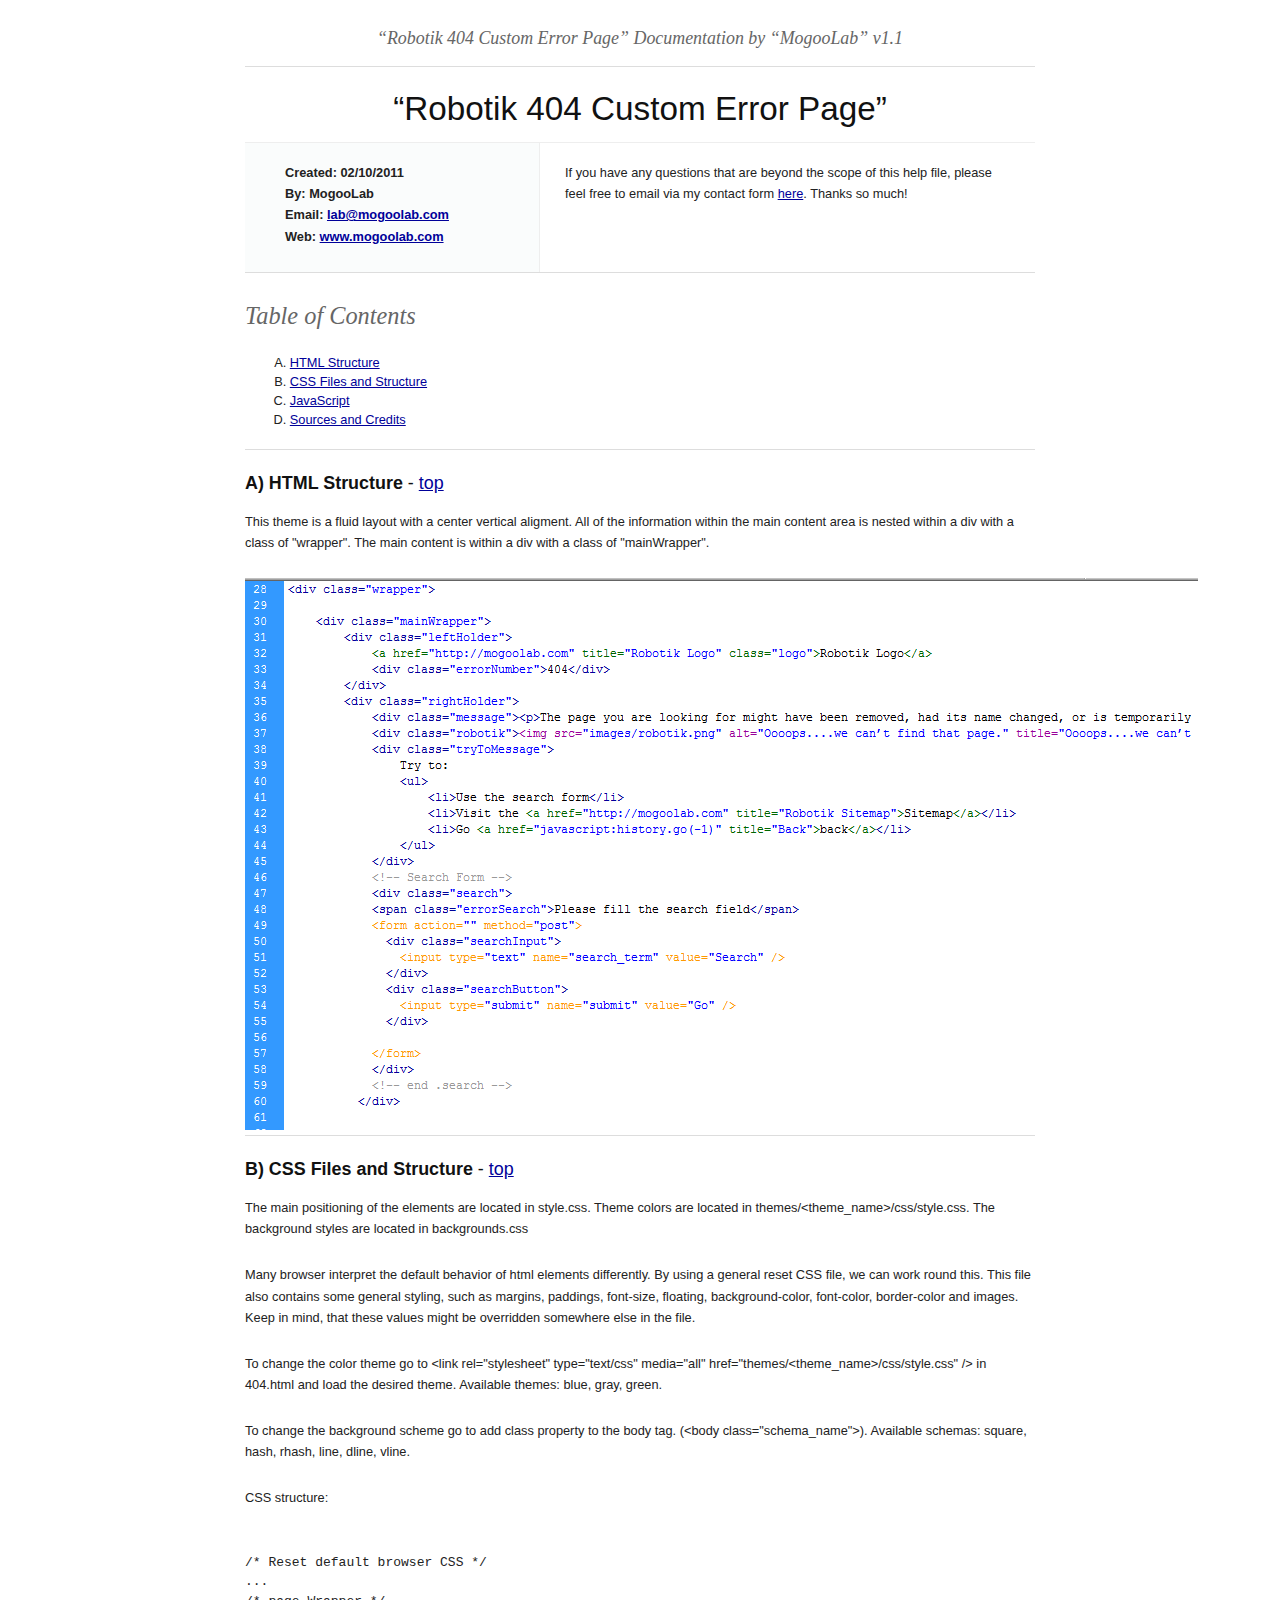
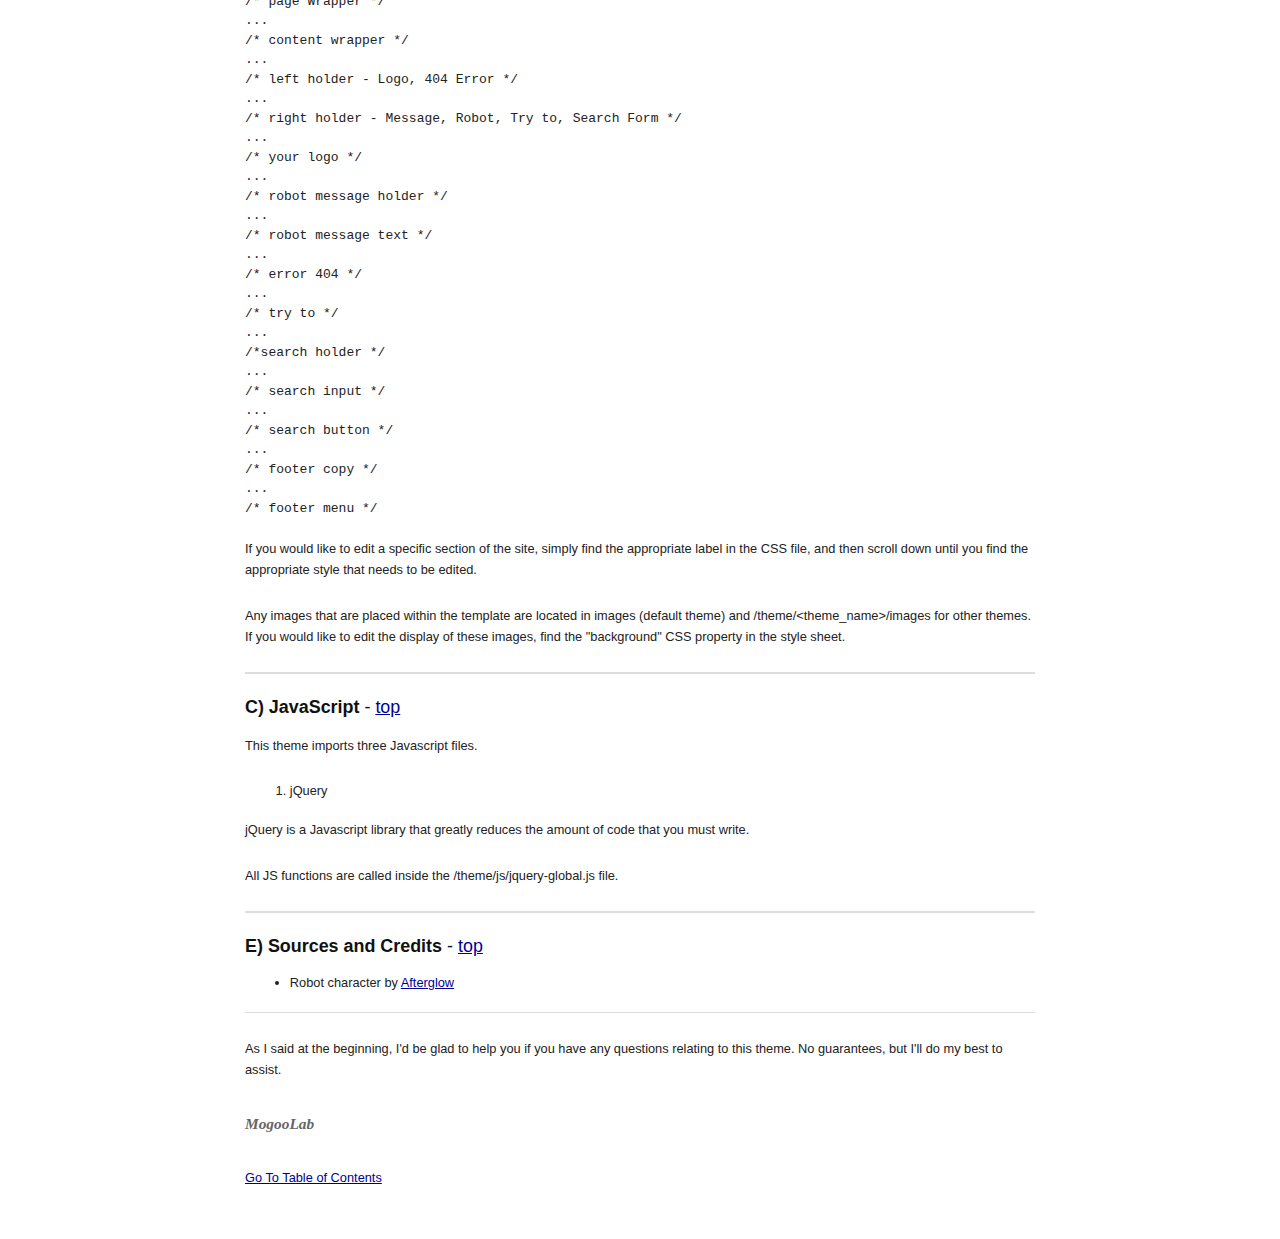
<file: site_basics/templates/robotik_404_error_page_v1.2/documentation/index.html>
<!DOCTYPE HTML PUBLIC "-//W3C//DTD HTML 4.01//EN" "http://www.w3.org/TR/html4/strict.dtd">
<head lang="en">
	<meta http-equiv="content-type" content="text/html;charset=utf-8">
	<title>Robotik 404 Custom Error Page Documentation Template</title>
	<!-- Framework CSS -->
	<link rel="stylesheet" href="assets/blueprint-css/screen.css" type="text/css" media="screen, projection">
	<link rel="stylesheet" href="assets/blueprint-css/print.css" type="text/css" media="print">
	<!--[if lt IE 8]><link rel="stylesheet" href="assets/blueprint-css/ie.css" type="text/css" media="screen, projection"><![endif]-->
	<link rel="stylesheet" href="assets/blueprint-css/plugins/fancy-type/screen.css" type="text/css" media="screen, projection">
	<style type="text/css" media="screen">
		p, table, hr, .box { margin-bottom:25px; }
		.box p { margin-bottom:10px; }
	</style>
</head>


<body>
	<div class="container">
	
		<h3 class="center alt">&ldquo;Robotik 404 Custom Error Page&rdquo; Documentation by &ldquo;MogooLab&rdquo; v1.1</h3>
		
		<hr>
		
		<h1 class="center">&ldquo;Robotik 404 Custom Error Page&rdquo;</h1>
		
		<div class="borderTop">
			<div class="span-6 colborder info prepend-1">
				<p class="prepend-top">
					<strong>
					Created: 02/10/2011<br>
					By: MogooLab<br>
					Email: <a href="mailto:lab@mogoolab.com">lab@mogoolab.com</a><br>
                    Web: <a href="http://www.mogoolab.com">www.mogoolab.com</a>
					</strong>
				</p>
			</div><!-- end div .span-6 -->		
	
			<div class="span-12 last">
				<p class="prepend-top append-0">If you have any questions that are beyond the scope of this help file, please feel free to email via my contact form <a href="http://mogoolab.com/contact">here</a>. Thanks so much!</p>
			</div>
		</div><!-- end div .borderTop -->
		
		<hr>
		
		<h2 id="toc" class="alt">Table of Contents</h2>
		<ol class="alpha">
			<li><a href="#htmlStructure">HTML Structure</a></li>
			<li><a href="#cssFiles">CSS Files and Structure</a></li>
            <li><a href="#javascript">JavaScript</a></li>
            <li><a href="#credits">Sources and Credits</a></li>          
		</ol>
		
		<hr>
		
		<h3 id="htmlStructure"><strong>A) HTML Structure</strong> - <a href="#toc">top</a></h3>
		<p>This theme is a fluid layout with a center vertical aligment. All of the information within the main content area is nested within a div with a class of "wrapper". The main content is within a div with a class of "mainWrapper".</p>
		
		<img src="assets/images/htmlstructure_1.png" alt="HTML Structure" />

		<hr>

		<h3 id="cssFiles"><strong>B) CSS Files and Structure</strong> - <a href="#toc">top</a></h3>
        
		<p>The main positioning of the elements are located in style.css. Theme colors are located in themes/&lt;theme_name&gt;/css/style.css. The background styles are located in backgrounds.css</p>

		<p> Many browser interpret the default behavior of html elements differently. By using a general reset CSS file, we can work round this. This file also contains some general styling, such as margins, paddings, font-size, floating, background-color, font-color, border-color and images. Keep in mind, that these values might be overridden somewhere else in the file.</p> 

		<p>To change the color theme go to &lt;link rel="stylesheet" type="text/css" media="all" href="themes/&lt;theme_name&gt;/css/style.css" /&gt; in 404.html and load the desired theme. Available themes: blue, gray, green.</p> 
		<p>To change the background scheme go to add class property to the body tag. (&lt;body class="schema_name"&gt;). Available schemas: square, hash, rhash, line, dline, vline.</p>          

		<p>CSS structure:</p>  

<pre>	
/* Reset default browser CSS */
...
/* page Wrapper */
...
/* content wrapper */
...
/* left holder - Logo, 404 Error */
...
/* right holder - Message, Robot, Try to, Search Form */
...
/* your logo */
...
/* robot message holder */
...
/* robot message text */
...
/* error 404 */
...
/* try to */
...
/*search holder */
...
/* search input */
...
/* search button */
...
/* footer copy */
...
/* footer menu */
</pre>
		
		<p>If you would like to edit a specific section of the site, simply find the appropriate label in the CSS file, and then scroll down until you find the appropriate style that needs to be edited.</p> 

		<p>Any images that are placed within the template are located in images (default theme) and /theme/&lt;theme_name&gt;/images for other themes. If you would like to edit the display of these images, find the "background" CSS property in the style sheet.</p>
  
		<hr>
		
		<h3 id="javascript"><strong>C) JavaScript</strong> - <a href="#toc">top</a></h3>
		
		<p>This theme imports three Javascript files.</p>
		
		<ol>
			<li>jQuery</li>
		</ol>       

			<p>jQuery is a Javascript library that greatly reduces the amount of code that you must write.</p>
			<p>All JS functions are called inside the /theme/js/jquery-global.js file.</p>

		 
		<hr>
		
		<h3 id="credits"><strong>E) Sources and Credits</strong> - <a href="#toc">top</a></h3>
		
		<ul>
			<li>Robot character by <a href="http://www.freeiconsweb.com/Free-Downloads.asp?id=173">Afterglow</a></li>
		</ul>
        
		<hr>
		
		<p>As I said at the beginning, I'd be glad to help you if you have any questions relating to this theme. No guarantees, but I'll do my best to assist.</p> 
		
		<p class="append-bottom alt large"><strong>MogooLab</strong></p>
		<p><a href="#toc">Go To Table of Contents</a></p>
		
		<hr class="space">
	</div><!-- end div .container -->
</body>
</html>
</file>
<file: site_basics/templates/robotik_404_error_page_v1.2/documentation/assets/blueprint-css/screen.css>
/* -----------------------------------------------------------------------


 Blueprint CSS Framework 0.9
 http://blueprintcss.org

   * Copyright (c) 2007-Present. See LICENSE for more info.
   * See README for instructions on how to use Blueprint.
   * For credits and origins, see AUTHORS.
   * This is a compressed file. See the sources in the 'src' directory.

----------------------------------------------------------------------- */

/* reset.css */
html, body, div, span, object, iframe, h1, h2, h3, h4, h5, h6, p, blockquote, pre, a, abbr, acronym, address, code, del, dfn, em, img, q, dl, dt, dd, ol, ul, li, fieldset, form, label, legend, table, caption, tbody, tfoot, thead, tr, th, td {margin:0;padding:0;border:0;font-weight:inherit;font-style:inherit;font-size:100%;font-family:inherit;vertical-align:baseline;}
body {line-height:1.5;}
table {border-collapse:separate;border-spacing:0;}
caption, th, td {text-align:left;font-weight:normal;}
table, td, th {vertical-align:middle;}
blockquote:before, blockquote:after, q:before, q:after {content:"";}
blockquote, q {quotes:"" "";}
a img {border:none;}

/* custom.css */
.info { background:#fafcfc; }
.borderTop { border-top: 1px solid #eee;}
.append-0 {padding-right:20px;}

/* typography.css */
body {font-size:80%;color:#222;background:#fff;font-family:"Helvetica Neue", Arial, Helvetica, sans-serif;padding-top:30px;}
h1, h2, h3, h4, h5, h6 {font-weight:normal;color:#111;}
h1 {font-size:2.6em;line-height:1;margin-bottom:0.5em;}
h2 {font-size:1.9em;margin-bottom:0.75em;}
h3 {font-size:1.4em;line-height:1;margin-bottom:1em;}
h4 {font-size:1.1em;line-height:1.25;margin-bottom:1.25em;}
h5 {font-size:1em;font-weight:bold;margin-bottom:1.5em;}
h6 {font-size:1em;font-weight:bold;}
h1 img, h2 img, h3 img, h4 img, h5 img, h6 img {margin:0;}
p {margin:0 0 1.5em;line-height:1.65em;}
p img.left {float:left;margin:1.5em 1.5em 1.5em 0;padding:0;}
p img.right {float:right;margin:1.5em 0 1.5em 1.5em;}
a:focus, a:hover {color:#000;}
a {color:#009;text-decoration:underline;}
blockquote {margin:1.5em;color:#666;font-style:italic;}
strong {font-weight:bold;}
em, dfn {font-style:italic;}
dfn {font-weight:bold;}
sup, sub {line-height:0;}
abbr, acronym {border-bottom:1px dotted #666;}
address {margin:0 0 1.5em;font-style:italic;}
del {color:#666;}
pre {margin:1.5em 0;white-space:pre;}
pre, code, tt {font:13px 'andale mono', 'lucida console', monospace;line-height:1.5;}
li ul, li ol {margin:0 1.5em;}
ul, ol {margin:0 1.5em 1.5em 3.5em;}
ul {list-style-type:disc;}
ol {list-style-type:decimal;}
ol.alpha {list-style:upper-alpha;}
dl {margin:0 0 1.5em 0;}
dl dt {font-weight:bold;}
dd {margin-left:1.5em;}
table {margin-bottom:1.4em;width:100%;}
th {font-weight:bold;}
thead th {background:#c3d9ff;}
th, td, caption {padding:4px 10px 4px 5px;}
tr.even td {background:#e5ecf9;}
tfoot {font-style:italic;}
caption {background:#eee;}
.small {font-size:.85em;margin-bottom:1.875em;line-height:1.875em;}
.large {font-size:1.2em;line-height:2.5em;margin-bottom:1.25em;}
.hide {display:none;}
.quiet {color:#666;}
.loud {color:#000;}
.highlight {background:#ff0;}
.added {background:#060;color:#fff;}
.removed {background:#900;color:#fff;}
.first {margin-left:0;padding-left:0;}
.last {margin-right:0;padding-right:0;}
.top {margin-top:0;padding-top:0;}
.bottom {margin-bottom:0;padding-bottom:0;}
.center {text-align:center;}

/* forms.css */
label {font-weight:bold;}
fieldset {padding:1.4em;margin:0 0 1.5em 0;border:1px solid #ccc;}
legend {font-weight:bold;font-size:1.2em;}
input[type=text], input[type=password], input.text, input.title, textarea, select {background-color:#fff;border:1px solid #bbb;}
input[type=text]:focus, input[type=password]:focus, input.text:focus, input.title:focus, textarea:focus, select:focus {border-color:#666;}
input[type=text], input[type=password], input.text, input.title, textarea, select {margin:0.5em 0;}
input.text, input.title {width:300px;padding:5px;}
input.title {font-size:1.5em;}
textarea {width:390px;height:250px;padding:5px;}
input[type=checkbox], input[type=radio], input.checkbox, input.radio {position:relative;top:.25em;}
form.inline {line-height:3;}
form.inline p {margin-bottom:0;}
.error, .notice, .success {padding:.8em;margin-bottom:1em;border:2px solid #ddd;}
.error {background:#FBE3E4;color:#8a1f11;border-color:#FBC2C4;}
.notice {background:#FFF6BF;color:#514721;border-color:#FFD324;}
.success {background:#E6EFC2;color:#264409;border-color:#C6D880;}
.error a {color:#8a1f11;}
.notice a {color:#514721;}
.success a {color:#264409;}

/* grid.css */
.container {width:790px;margin:0 auto;}
.showgrid {background:url(src/grid.png);}
.column, div.span-1, div.span-2, div.span-3, div.span-4, div.span-5, div.span-6, div.span-7, div.span-8, div.span-9, div.span-10, div.span-11, div.span-12, div.span-13, div.span-14, div.span-15, div.span-16, div.span-17, div.span-18, div.span-19, div.span-20, div.span-21, div.span-22, div.span-23, div.span-24 {float:left;margin-right:10px;}
.last, div.last {margin-right:0;}
.span-1 {width:30px;}
.span-2 {width:70px;}
.span-3 {width:110px;}
.span-4 {width:150px;}
.span-5 {width:190px;}
.span-6 {width:230px;}
.span-7 {width:270px;}
.span-8 {width:310px;}
.span-9 {width:350px;}
.span-10 {width:390px;}
.span-11 {width:430px;}
.span-12 {width:470px;}
.span-13 {width:510px;}
.span-14 {width:550px;}
.span-15 {width:590px;}
.span-16 {width:630px;}
.span-17 {width:670px;}
.span-18 {width:710px;}
.span-19 {width:750px;}
.span-20 {width:790px;}
.span-21 {width:830px;}
.span-22 {width:870px;}
.span-23 {width:910px;}
.span-24, div.span-24 {width:950px;margin:0;}
input.span-1, textarea.span-1, input.span-2, textarea.span-2, input.span-3, textarea.span-3, input.span-4, textarea.span-4, input.span-5, textarea.span-5, input.span-6, textarea.span-6, input.span-7, textarea.span-7, input.span-8, textarea.span-8, input.span-9, textarea.span-9, input.span-10, textarea.span-10, input.span-11, textarea.span-11, input.span-12, textarea.span-12, input.span-13, textarea.span-13, input.span-14, textarea.span-14, input.span-15, textarea.span-15, input.span-16, textarea.span-16, input.span-17, textarea.span-17, input.span-18, textarea.span-18, input.span-19, textarea.span-19, input.span-20, textarea.span-20, input.span-21, textarea.span-21, input.span-22, textarea.span-22, input.span-23, textarea.span-23, input.span-24, textarea.span-24 {border-left-width:1px!important;border-right-width:1px!important;padding-left:5px!important;padding-right:5px!important;}
input.span-1, textarea.span-1 {width:18px!important;}
input.span-2, textarea.span-2 {width:58px!important;}
input.span-3, textarea.span-3 {width:98px!important;}
input.span-4, textarea.span-4 {width:138px!important;}
input.span-5, textarea.span-5 {width:178px!important;}
input.span-6, textarea.span-6 {width:218px!important;}
input.span-7, textarea.span-7 {width:258px!important;}
input.span-8, textarea.span-8 {width:298px!important;}
input.span-9, textarea.span-9 {width:338px!important;}
input.span-10, textarea.span-10 {width:378px!important;}
input.span-11, textarea.span-11 {width:418px!important;}
input.span-12, textarea.span-12 {width:458px!important;}
input.span-13, textarea.span-13 {width:498px!important;}
input.span-14, textarea.span-14 {width:538px!important;}
input.span-15, textarea.span-15 {width:578px!important;}
input.span-16, textarea.span-16 {width:618px!important;}
input.span-17, textarea.span-17 {width:658px!important;}
input.span-18, textarea.span-18 {width:698px!important;}
input.span-19, textarea.span-19 {width:738px!important;}
input.span-20, textarea.span-20 {width:778px!important;}
input.span-21, textarea.span-21 {width:818px!important;}
input.span-22, textarea.span-22 {width:858px!important;}
input.span-23, textarea.span-23 {width:898px!important;}
input.span-24, textarea.span-24 {width:938px!important;}
.append-1 {padding-right:40px;}
.append-2 {padding-right:80px;}
.append-3 {padding-right:120px;}
.append-4 {padding-right:160px;}
.append-5 {padding-right:200px;}
.append-6 {padding-right:240px;}
.append-7 {padding-right:280px;}
.append-8 {padding-right:320px;}
.append-9 {padding-right:360px;}
.append-10 {padding-right:400px;}
.append-11 {padding-right:440px;}
.append-12 {padding-right:480px;}
.append-13 {padding-right:520px;}
.append-14 {padding-right:560px;}
.append-15 {padding-right:600px;}
.append-16 {padding-right:640px;}
.append-17 {padding-right:680px;}
.append-18 {padding-right:720px;}
.append-19 {padding-right:760px;}
.append-20 {padding-right:800px;}
.append-21 {padding-right:840px;}
.append-22 {padding-right:880px;}
.append-23 {padding-right:920px;}
.prepend-1 {padding-left:40px;}
.prepend-2 {padding-left:80px;}
.prepend-3 {padding-left:120px;}
.prepend-4 {padding-left:160px;}
.prepend-5 {padding-left:200px;}
.prepend-6 {padding-left:240px;}
.prepend-7 {padding-left:280px;}
.prepend-8 {padding-left:320px;}
.prepend-9 {padding-left:360px;}
.prepend-10 {padding-left:400px;}
.prepend-11 {padding-left:440px;}
.prepend-12 {padding-left:480px;}
.prepend-13 {padding-left:520px;}
.prepend-14 {padding-left:560px;}
.prepend-15 {padding-left:600px;}
.prepend-16 {padding-left:640px;}
.prepend-17 {padding-left:680px;}
.prepend-18 {padding-left:720px;}
.prepend-19 {padding-left:760px;}
.prepend-20 {padding-left:800px;}
.prepend-21 {padding-left:840px;}
.prepend-22 {padding-left:880px;}
.prepend-23 {padding-left:920px;}
div.border {padding-right:4px;margin-right:5px;border-right:1px solid #eee;}
div.colborder {padding-right:24px;margin-right:25px;border-right:1px solid #eee;}
div.colborderTop {border-top:1px solid #eee;}
.pull-1 {margin-left:-40px;}
.pull-2 {margin-left:-80px;}
.pull-3 {margin-left:-120px;}
.pull-4 {margin-left:-160px;}
.pull-5 {margin-left:-200px;}
.pull-6 {margin-left:-240px;}
.pull-7 {margin-left:-280px;}
.pull-8 {margin-left:-320px;}
.pull-9 {margin-left:-360px;}
.pull-10 {margin-left:-400px;}
.pull-11 {margin-left:-440px;}
.pull-12 {margin-left:-480px;}
.pull-13 {margin-left:-520px;}
.pull-14 {margin-left:-560px;}
.pull-15 {margin-left:-600px;}
.pull-16 {margin-left:-640px;}
.pull-17 {margin-left:-680px;}
.pull-18 {margin-left:-720px;}
.pull-19 {margin-left:-760px;}
.pull-20 {margin-left:-800px;}
.pull-21 {margin-left:-840px;}
.pull-22 {margin-left:-880px;}
.pull-23 {margin-left:-920px;}
.pull-24 {margin-left:-960px;}
.pull-1, .pull-2, .pull-3, .pull-4, .pull-5, .pull-6, .pull-7, .pull-8, .pull-9, .pull-10, .pull-11, .pull-12, .pull-13, .pull-14, .pull-15, .pull-16, .pull-17, .pull-18, .pull-19, .pull-20, .pull-21, .pull-22, .pull-23, .pull-24 {float:left;position:relative;}
.push-1 {margin:0 -40px 1.5em 40px;}
.push-2 {margin:0 -80px 1.5em 80px;}
.push-3 {margin:0 -120px 1.5em 120px;}
.push-4 {margin:0 -160px 1.5em 160px;}
.push-5 {margin:0 -200px 1.5em 200px;}
.push-6 {margin:0 -240px 1.5em 240px;}
.push-7 {margin:0 -280px 1.5em 280px;}
.push-8 {margin:0 -320px 1.5em 320px;}
.push-9 {margin:0 -360px 1.5em 360px;}
.push-10 {margin:0 -400px 1.5em 400px;}
.push-11 {margin:0 -440px 1.5em 440px;}
.push-12 {margin:0 -480px 1.5em 480px;}
.push-13 {margin:0 -520px 1.5em 520px;}
.push-14 {margin:0 -560px 1.5em 560px;}
.push-15 {margin:0 -600px 1.5em 600px;}
.push-16 {margin:0 -640px 1.5em 640px;}
.push-17 {margin:0 -680px 1.5em 680px;}
.push-18 {margin:0 -720px 1.5em 720px;}
.push-19 {margin:0 -760px 1.5em 760px;}
.push-20 {margin:0 -800px 1.5em 800px;}
.push-21 {margin:0 -840px 1.5em 840px;}
.push-22 {margin:0 -880px 1.5em 880px;}
.push-23 {margin:0 -920px 1.5em 920px;}
.push-24 {margin:0 -960px 1.5em 960px;}
.push-1, .push-2, .push-3, .push-4, .push-5, .push-6, .push-7, .push-8, .push-9, .push-10, .push-11, .push-12, .push-13, .push-14, .push-15, .push-16, .push-17, .push-18, .push-19, .push-20, .push-21, .push-22, .push-23, .push-24 {float:right;position:relative;}
.prepend-top {margin-top:1.5em;}
.append-bottom {margin-bottom:1.5em;}
.box {padding:1.5em;margin-bottom:1.5em;background:#E5ECF9;}
hr {background:#ddd;color:#ddd;clear:both;float:none;width:100%;height:.1em;margin:0 0 1.45em;border:none;}
hr.space {background:#fff;color:#fff;}
.clearfix:after, .container:after {content:"\0020";display:block;height:0;clear:both;visibility:hidden;overflow:hidden;}
.clearfix, .container {display:block;}
.clear {clear:both;}
</file>
<file: site_basics/templates/robotik_404_error_page_v1.2/documentation/assets/blueprint-css/print.css>
/* -----------------------------------------------------------------------


 Blueprint CSS Framework 0.9
 http://blueprintcss.org

   * Copyright (c) 2007-Present. See LICENSE for more info.
   * See README for instructions on how to use Blueprint.
   * For credits and origins, see AUTHORS.
   * This is a compressed file. See the sources in the 'src' directory.

----------------------------------------------------------------------- */

/* print.css */
body {line-height:1.5;font-family:"Helvetica Neue", Arial, Helvetica, sans-serif;color:#000;background:none;font-size:10pt;}
.container {background:none;}
hr {background:#ccc;color:#ccc;width:100%;height:2px;margin:2em 0;padding:0;border:none;}
hr.space {background:#fff;color:#fff;}
h1, h2, h3, h4, h5, h6 {font-family:"Helvetica Neue", Arial, "Lucida Grande", sans-serif;}
code {font:.9em "Courier New", Monaco, Courier, monospace;}
img {float:left;margin:1.5em 1.5em 1.5em 0;}
a img {border:none;}
p img.top {margin-top:0;}
blockquote {margin:1.5em;padding:1em;font-style:italic;font-size:.9em;}
.small {font-size:.9em;}
.large {font-size:1.1em;}
.quiet {color:#999;}
.hide {display:none;}
a:link, a:visited {background:transparent;font-weight:700;text-decoration:underline;}
a:link:after, a:visited:after {content:" (" attr(href) ")";font-size:90%;}
</file>
<file: site_basics/templates/robotik_404_error_page_v1.2/documentation/assets/blueprint-css/ie.css>
/* -----------------------------------------------------------------------


 Blueprint CSS Framework 0.9
 http://blueprintcss.org

   * Copyright (c) 2007-Present. See LICENSE for more info.
   * See README for instructions on how to use Blueprint.
   * For credits and origins, see AUTHORS.
   * This is a compressed file. See the sources in the 'src' directory.

----------------------------------------------------------------------- */

/* ie.css */
body {text-align:center;}
.container {text-align:left;}
* html .column, * html div.span-1, * html div.span-2, * html div.span-3, * html div.span-4, * html div.span-5, * html div.span-6, * html div.span-7, * html div.span-8, * html div.span-9, * html div.span-10, * html div.span-11, * html div.span-12, * html div.span-13, * html div.span-14, * html div.span-15, * html div.span-16, * html div.span-17, * html div.span-18, * html div.span-19, * html div.span-20, * html div.span-21, * html div.span-22, * html div.span-23, * html div.span-24 {overflow-x:hidden;}
* html legend {margin:0px -8px 16px 0;padding:0;}
ol {margin-left:2em;}
sup {vertical-align:text-top;}
sub {vertical-align:text-bottom;}
html>body p code {*white-space:normal;}
hr {margin:-8px auto 11px;}
img {-ms-interpolation-mode:bicubic;}
.clearfix, .container {display:inline-block;}
* html .clearfix, * html .container {height:1%;}
fieldset {padding-top:0;}
input.text, input.title {background-color:#fff;border:1px solid #bbb;}
input.text:focus, input.title:focus {border-color:#666;}
input.text, input.title, textarea, select {margin:0.5em 0;}
input.checkbox, input.radio {position:relative;top:.25em;}
form.inline div, form.inline p {vertical-align:middle;}
form.inline label {position:relative;top:-0.25em;}
form.inline input.checkbox, form.inline input.radio, form.inline input.button, form.inline button {margin:0.5em 0;}
button, input.button {position:relative;top:0.25em;}
</file>
<file: site_basics/templates/robotik_404_error_page_v1.2/documentation/assets/blueprint-css/plugins/fancy-type/screen.css>
/* -------------------------------------------------------------- 
  
   fancy-type.css
   * Lots of pretty advanced classes for manipulating text.
   
   See the Readme file in this folder for additional instructions.

-------------------------------------------------------------- */

/* Indentation instead of line shifts for sibling paragraphs. */
   /* p + p { text-indent:2em; margin-top:-1.5em; } */
   form p + p  { text-indent: 0; } /* Don't want this in forms. */
   

/* For great looking type, use this code instead of asdf: 
   <span class="alt">asdf</span>  
   Best used on prepositions and ampersands. */
  
.alt { 
  color: #666; 
  font-family: "Warnock Pro", "Goudy Old Style","Palatino","Book Antiqua", Georgia, serif; 
  font-style: italic;
  font-weight: normal;
}


/* For great looking quote marks in titles, replace "asdf" with:
   <span class="dquo">&#8220;</span>asdf&#8221;
   (That is, when the title starts with a quote mark). 
   (You may have to change this value depending on your font size). */  
   
.dquo { margin-left: -.5em; } 


/* Reduced size type with incremental leading
   (http://www.markboulton.co.uk/journal/comments/incremental_leading/)

   This could be used for side notes. For smaller type, you don't necessarily want to 
   follow the 1.5x vertical rhythm -- the line-height is too much. 
   
   Using this class, it reduces your font size and line-height so that for 
   every four lines of normal sized type, there is five lines of the sidenote. eg:

   New type size in em's:
     10px (wanted side note size) / 12px (existing base size) = 0.8333 (new type size in ems)

   New line-height value:
     12px x 1.5 = 18px (old line-height)
     18px x 4 = 72px 
     72px / 5 = 14.4px (new line height)
     14.4px / 10px = 1.44 (new line height in em's) */

p.incr, .incr p {
	font-size: 10px;
	line-height: 1.44em;  
	margin-bottom: 1.5em;
}


/* Surround uppercase words and abbreviations with this class.
   Based on work by Jørgen Arnor Gårdsø Lom [http://twistedintellect.com/] */
   
.caps { 
  font-variant: small-caps; 
  letter-spacing: 1px; 
  text-transform: lowercase; 
  font-size:1.2em;
  line-height:1%;
  font-weight:bold;
  padding:0 2px;
}
</file>
